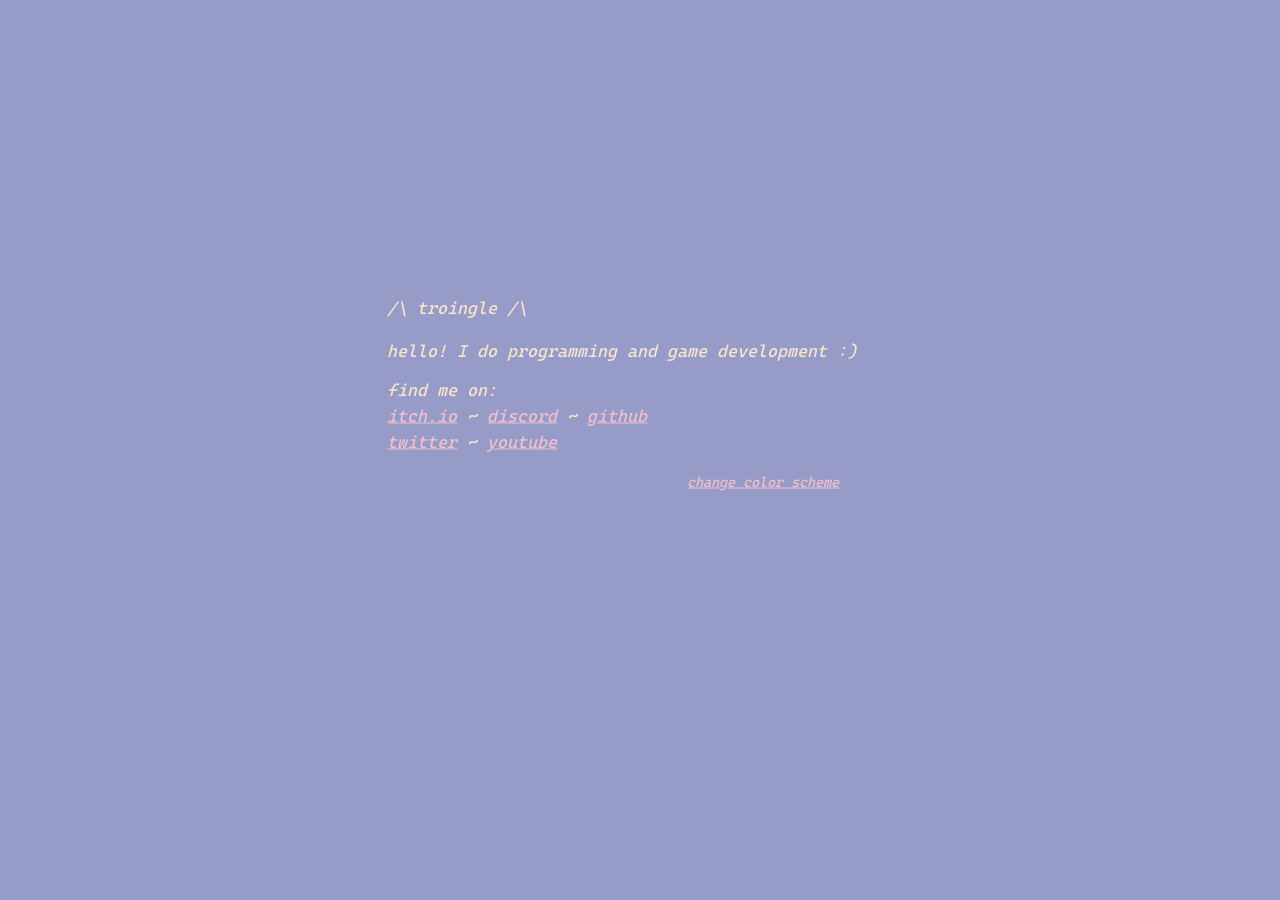
<file: index.html>
<!DOCTYPE html>
<html>
<head>
    <meta charset="UTF-8">
    <meta name="viewport" content="width=device-width, initial-scale=1.0">
    <title>troingle's website</title>
    <link rel="stylesheet" type="text/css" href="styles.css">
    <link rel="preconnect" href="https://fonts.googleapis.com">
    <link rel="preconnect" href="https://fonts.gstatic.com" crossorigin>
</head>
<body>
    <p>/\ troingle /\</p>
    <br>
    hello! I do programming and game development :)
    <br>
    <br>
    <br>
    find me on:
    <br>
    <br>
    <a href="https://troingle.itch.io/">itch.io</a>
    ~
    <a href="https://discordapp.com/users/717988279596613682">discord</a>
    ~
    <a href="https://github.com/troingle">github</a>
    <br>
    <br>
    <a href="https://www.x.com/troingle">twitter</a>
    ~
    <a href="https://www.youtube.com/@troingle">youtube</a>
    <br>
    <br>
    <br>
    <button id="theme">change color scheme</button>

    <script src="script.js"></script>
</body>
</file>
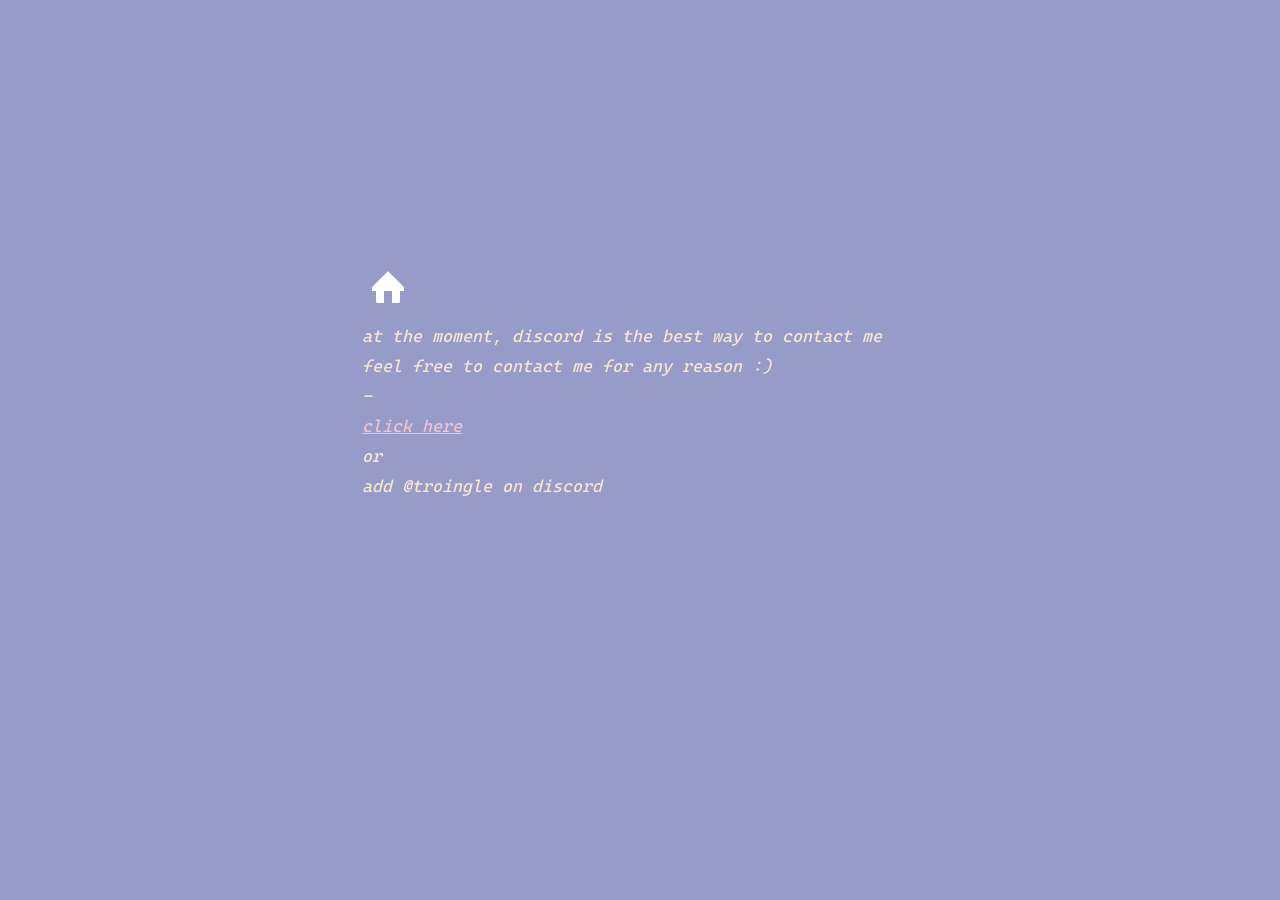
<file: contact.html>
<!DOCTYPE html>
<html>
<head>
    <meta charset="UTF-8">
    <meta name="viewport" content="width=device-width, initial-scale=1.0">
    <link rel="stylesheet" type="text/css" href="styles.css">
    <link rel="preconnect" href="https://fonts.googleapis.com">
    <link rel="preconnect" href="https://fonts.gstatic.com" crossorigin>
    <link href="https://fonts.googleapis.com/css2?family=Poppins:ital,wght@0,100;0,200;0,300;0,400;0,500;0,600;0,700;0,800;0,900;1,100;1,200;1,300;1,400;1,500;1,600;1,700;1,800;1,900&display=swap" rel="stylesheet">
</head>
<body>
    <a id="home-button" href="https://troingle.github.io">
        <img class="img" src="home.png">
    </a>
    <div class="container">
        <div class="content">
            <p class="larger-text">at the moment, discord is the best way to contact me</p>
            <p class="larger-text">feel free to contact me for any reason :)</p>
            <p class="regular-text">-</p>
            <a class="link-text" href="https://discordapp.com/users/717988279596613682">click here</a>
            <p class="regular-text">or</p>
            <p class="regular-text">add @troingle on discord</p>
        </div>
    </div>
    <script src="script.js"></script>
</body>
</html>
</file>
<file: styles.css>
@font-face {
  font-family: 'customf';
  src: url('fonts/Cascadia.ttf') format('truetype');
}

body {
    background-color: #979bc7;
    color: #fae6cd;

    position: absolute;
    top: 42%;
    left: 48%;
    transform: translate(-50%, -50%);
    line-height: 13px;
    font-family: "customf", sans-serif;
    font-style: italic;
    font-size: 17px;
}

a {
    color:#f3c0ce;
}

::-moz-selection {
  color: #979bc7;
  background: #f3c0ce;
}

::selection {
  color: #979bc7;
  background: #f3c0ce;
}

button {
  all: unset;
  cursor: pointer;
  text-decoration: underline;
  font-size: 14px;
  color: #f3c0ce;
  margin-left: 300px;
}
</file>
